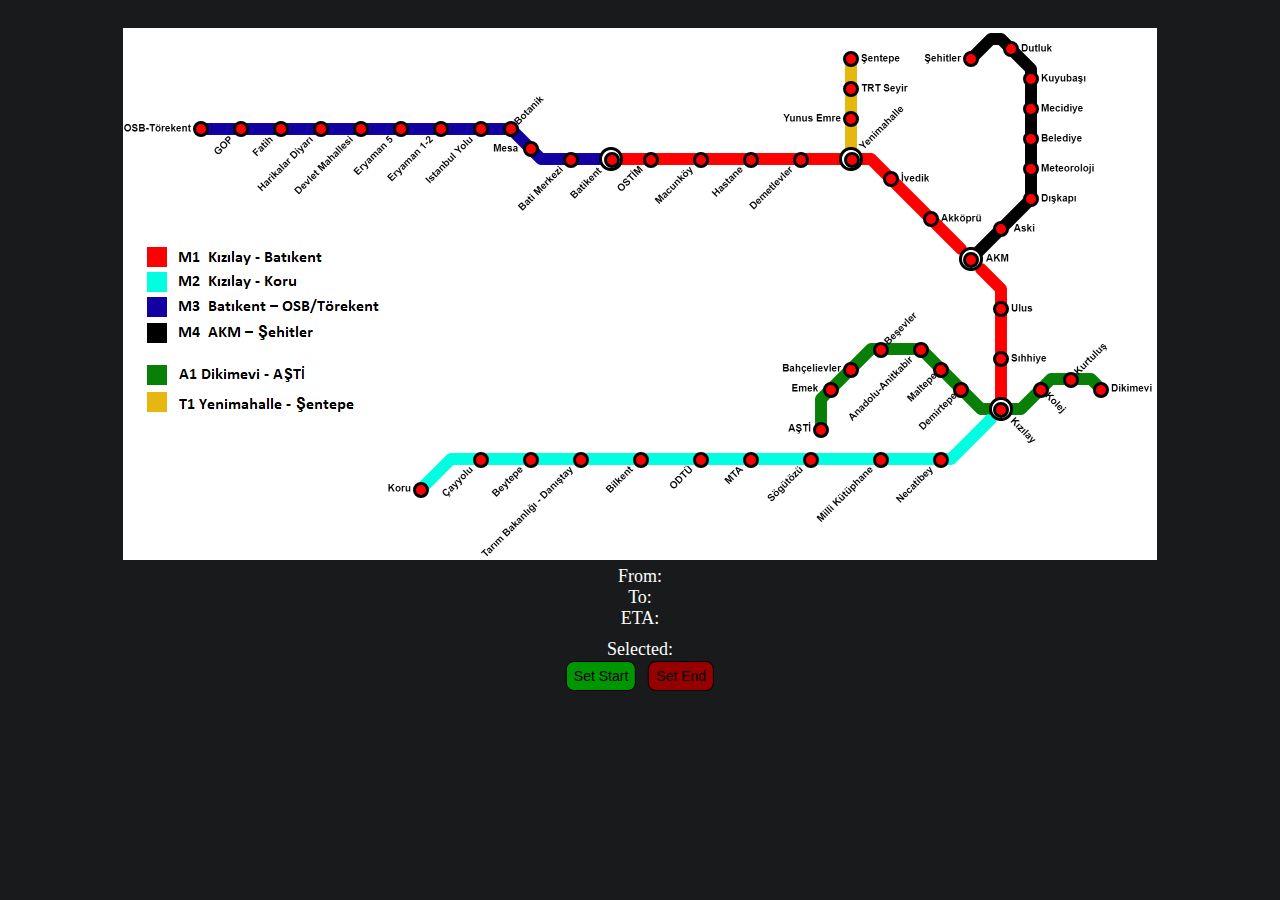
<file: index.html>
<!DOCTYPE html>

<html lang="tr">
  <head>
    <meta charset="utf-8" />
    <meta name="viewport" content="width=device-width" />
    <link
      rel="icon"
      sizes="16x16 32x32 48x48"
      type="image/jpeg"
      href="res/mansuryavas.jpg"
    />
    <link rel="stylesheet" type="text/css" href="src/main.css" />
    <title>Ankara Distance Calculator</title>
  </head>

  <body>

    <main>
      <div id="wrapper_map">
        <img type="image/png" src="res/harita.png" alt="harita" class="harita" />
        <ul id="station_ul" style="list-style-type: none"></ul>
      </div>
    </main>

    <script type="text/javascript" src="src/add.js"></script>

    <div id="wrapper_select">
      <div class="ch_text" id="from">From:</div>
      <div class="ch_text" id="to">To:</div>
      <div class="ch_text" id="eta">ETA:</div>
      <div class="ch_text" id="cur_selected" style="margin-top: 10px">
        Selected:
      </div>

      <div id="wrapper_buttons">
        <button id="set_from">Set Start</button>
        &nbsp;
        <button id="set_to">Set End</button>
      </div>
    </div>

    <script type="module" type="text/javascript" src="src/app.js"></script>
  </body>
</html>
</file>
<file: src/main.css>
body {
    background-color: #181a1b;
}

main {
    display: flex;
}

#wrapper_map {
    margin: auto;
    position: relative;
    top: 20px;
}

.station {
    position: absolute;
    border: 3px solid black;
    height: 10px;
    width: 10px;
    background-color: red;
    border-radius: 50%;
    display: inline-block;
}

.harita {
    display: block;
}

.ch_text {
    color: white;
    text-align: center;
    font-size: large;
}

#wrapper_select {
    position: relative;
    margin-top: 10px;
}

#wrapper_buttons {
    position: absolute;
    left: 50%;
    margin-top: 16px;
    transform: translate(-50%, -50%);
}

#set_from,#set_to {
    font-size: 14px;
    padding: 6px 7px;
    border-radius: 8px;
    color: black;
    border: 1px solid black;
    transition-duration: 0.4s;
}

#set_from:hover,#set_to:hover {
    box-shadow: 0 12px 16px 0 rgba(255, 255, 255, 0.24), 0 17px 50px 0 rgba(255,255,255,0.19);
  }

#set_from {
    background-color: rgb(0, 150, 0);
}

#set_from:hover {
    background-color: rgb(0, 185, 0);
}

#set_to {
    background-color: rgb(150, 0, 0);
}

#set_to:hover {
    background-color: red;
}

#s0 {
    left: 70px;
    top: 93px;
}

#s1 {
    left: 110px;
    top: 93px;
}

#s2 {
    left: 150px;
    top: 93px;
}

#s3 {
    left: 190px;
    top: 93px;
}

#s4 {
    left: 230px;
    top: 93px;
}

#s5 {
    left: 270px;
    top: 93px;
}

#s6 {
    left: 310px;
    top: 93px;
}

#s7 {
    left: 350px;
    top: 93px;
}

#s8 {
    left: 380px;
    top: 93px;
}

#s9 {
    left: 400px;
    top: 113px;
}

#s10 {
    left: 440px;
    top: 123.6px;
}

#s11 {
    left: 480.6px;
    top: 123.6px;
}

#s12 {
    left: 520px;
    top: 123.6px;
}

#s13 {
    left: 570px;
    top: 123.6px;
}

#s14 {
    left: 620px;
    top: 123.6px;
}

#s15 {
    left: 670px;
    top: 123.6px;
}

#s16 {
    left: 720.5px;
    top: 123.6px;
}

#s17 {
    left: 720px;
    top: 83px;
}

#s18 {
    left: 720px;
    top: 53px;
}

#s19 {
    left: 720px;
    top: 23px;
}

#s20 {
    left: 760px;
    top: 143px;
}

#s21 {
    left: 800px;
    top: 183px;
}

#s22 {
    left: 840.4px;
    top: 223.6px;
}

#s23 {
    left: 870px;
    top: 193px;
}

#s24 {
    left: 900px;
    top: 163px;
}

#s25 {
    left: 900px;
    top: 133px;
}

#s26 {
    left: 900px;
    top: 103px;
}

#s27 {
    left: 900px;
    top: 73px;
}

#s28 {
    left: 900px;
    top: 43px;
}

#s29 {
    left: 880px;
    top: 13px;
}

#s30 {
    left: 840px;
    top: 23px;
}

#s31 {
    left: 870px;
    top: 273px;
}

#s32 {
    left: 870px;
    top: 323px;
}

#s33 {
    left: 870.4px;
    top: 373.6px;
}

#s34 {
    left: 910.4px;
    top: 353.5px;
}

#s35 {
    left: 940.4px;
    top: 343.5px;
}

#s36 {
    left: 970.4px;
    top: 353.5px;
}

#s37 {
    left: 830.4px;
    top: 353.5px;
}

#s38 {
    left: 810.4px;
    top: 333.5px;
}

#s39 {
    left: 790.4px;
    top: 313.5px;
}

#s40 {
    left: 750.4px;
    top: 313.5px;
}

#s41 {
    left: 720.4px;
    top: 333.5px;
}

#s42 {
    left: 700.4px;
    top: 353.5px;
}

#s43 {
    left: 690.4px;
    top: 393.5px;
}

#s44 {
    left: 810.4px;
    top: 423.5px;
}

#s45 {
    left: 750.4px;
    top: 423.5px;
}

#s46 {
    left: 680.4px;
    top: 423.5px;
}

#s47 {
    left: 620.4px;
    top: 423.5px;
}

#s48 {
    left: 570.4px;
    top: 423.5px;
}

#s49 {
    left: 510.4px;
    top: 423.5px;
}

#s50 {
    left: 450.4px;
    top: 423.5px;
}

#s51 {
    left: 400.4px;
    top: 423.5px;
}

#s52 {
    left: 350.4px;
    top: 423.5px;
}

#s53 {
    left: 290.4px;
    top: 453.5px;
}
</file>
